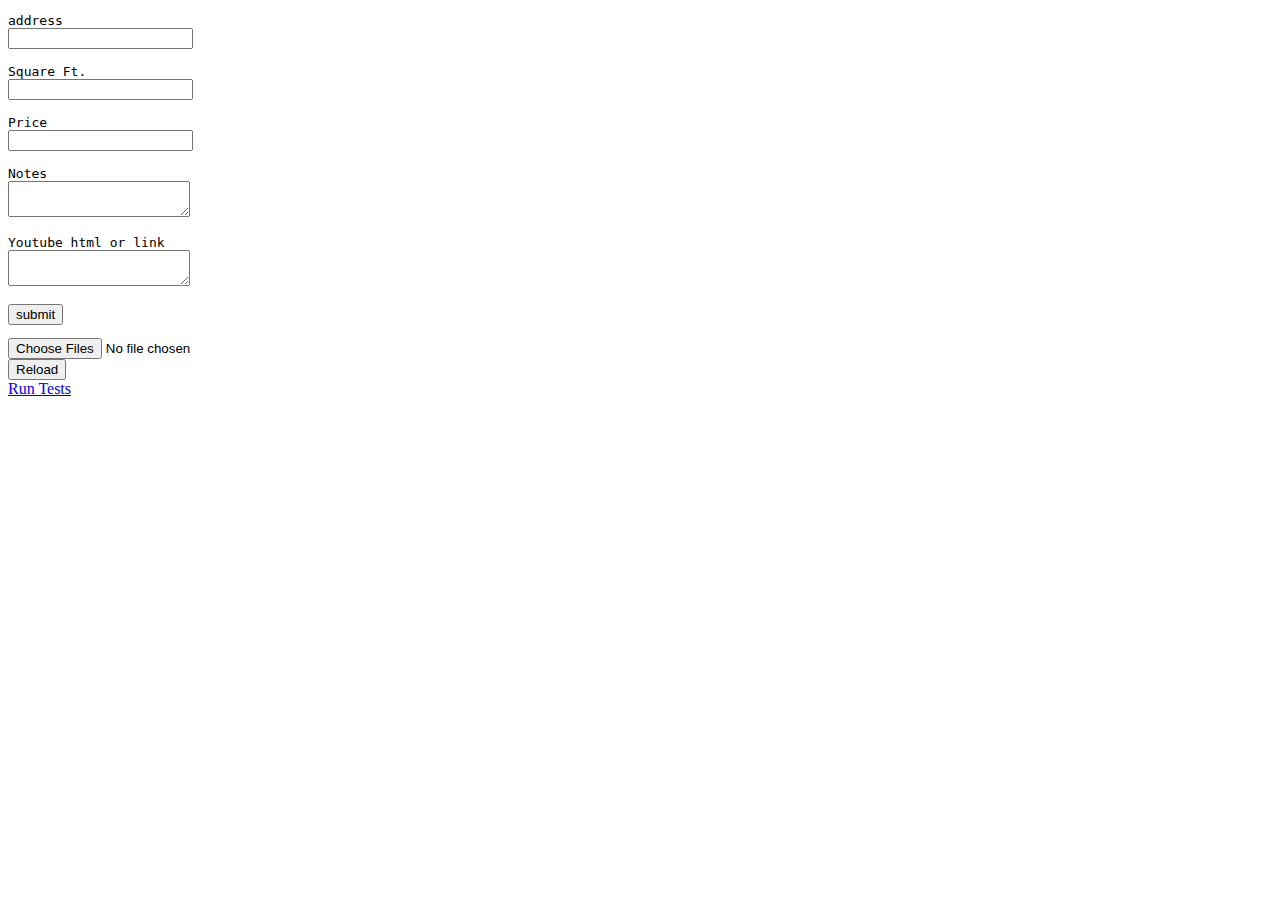
<file: public/index.html>
<!doctype html>
<html>
<head>
  <title>Office Atlas</title>
  <link rel="stylesheet/less" type="text/css" href="styles.less"> 
  <script src="http://inc.the.tl/less.js" type="text/javascript"></script> 
  <script type="text/javascript" src="http://maps.google.com/maps/api/js?sensor=true&region=US"></script>
  <script src="http://inc.the.tl/jquery-1.6.min.js"></script>
  <script src="http://inc.the.tl/json2.js"></script>
  <script src="http://inc.the.tl/underscore.js"></script>
  <script src="http://inc.the.tl/nimble.js"></script>
  <script src="http://inc.the.tl/backbone.js"></script>
  <script src="http://inc.the.tl/drews-mixins.js"></script>
  <script src="http://inc.the.tl/drews-jquery-plugins/jquery.typed.js"></script>
  <script src="sign_in_view.js"></script>
  <script src="index.js"></script>
  <script src="test.js"></script>
  <script>
   var app, officeListPresenter; 
   $(document).ready(function(){
     app = officeListPresenter = new OfficeListPresenter(); 
   });
  </script>

</head>
<body>

  <div id="login-wrapper"></div>
<div id="controls">
<form id="listing-form" method="POST" action="/">
<pre>
address
<input id="address" name="address">

Square Ft.
<input id="squareFeet" name="squareFeet">

Price
<input id="price" name="price">

Notes
<textarea maxlength="140" id="notes" name="notes"></textarea>

Youtube html or link
<textarea id="youtube" name="youtube"></textarea>
<div style="display:none;">
Lat
<input type="text" id="lat" name="lat"/>
Lng
<input type="text" id="lng" name="lng"/>
</div>
<input id="submit" type="submit" value="submit">
</pre>
</form>

<form id="pictures-form" enctype="multipart-form"  method="POST" action="/">
<input type="file" id="pictures" name="pictures" multiple/>
</form>

<input id="reload" type="button" value="Reload">
<div id="reload-text"></div>
<a href="#test">Run Tests</a>
<div id="test-text"></div>
<div id="tests"></div>
</div><!-- end controls -->
<div id="map-wrapper"></div>
</body>
</html>
</file>
